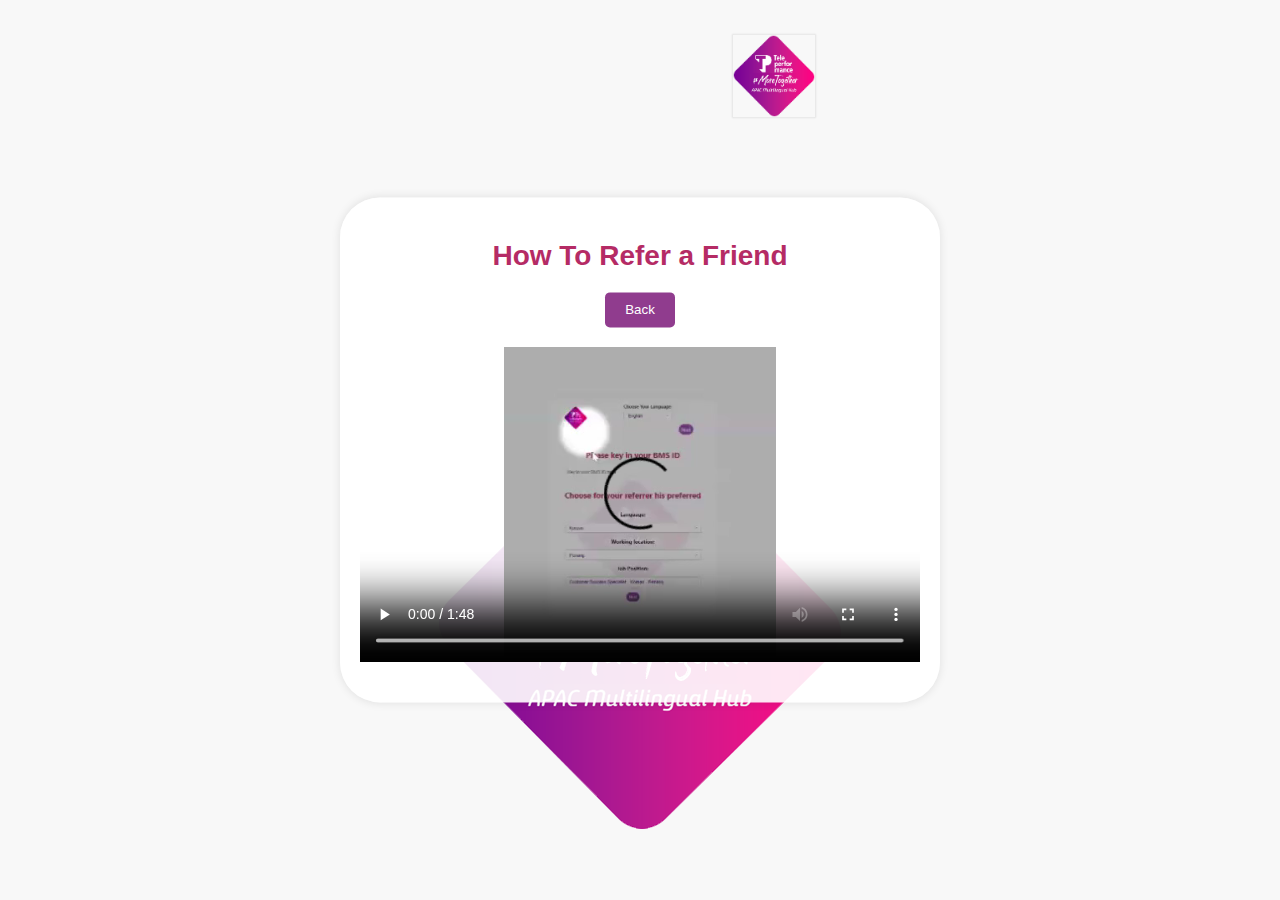
<file: HowtoVid.html>
<!DOCTYPE html>
<html lang="en">
<head>
    <meta charset="UTF-8">
    <meta name="viewport" content="width=device-width, initial-scale=1.0">
    <title>How To En Vid</title>
    <link rel="stylesheet" href="styles.css">
    <link rel="stylesheet" href="https://fonts.googleapis.com/icon?family=Material+Icons">
</head>
<body>

        <!-- Logo BG -->
        <div class="logo-container">
            <img src="TPLogo11.png" alt="Logo">
        </div>

        <div class="additional-logo">
            <img src="TPLogo11.png" alt="Additional Logo">
        </div>
  
        <div id="content">
            <h2>How To Refer a Friend</h2>

            <button class="go-back-btn" onclick="goBack()">
                <i class=" "> </i> Back
            </button>
            <div class="video-container">
                <video width="560" height="315" controls>
                    <source src="RAFEVER.mp4" type="video/mp4">
                    Your browser does not support the video tag.
                </video>
        </div>
    </div>

    <script>
        function goBack() {
            window.history.back();
        }
    </script>
    
</body>
</html>
</file>
<file: styles.css>
/* Dropdown styling */
.styled-dropdown {
    padding: 8px 15px;
    font-size: 16px;
    border: 1px solid #ccc;
    border-radius: 5px;
    background-color: #fff;
    color: #8a09aa;
    transition: all 0.3s ease;
    width: 100%;
    appearance: none; /* Remove default arrow */
    background-image: url('data:image/svg+xml;utf8,<svg fill="%23333" height="24" viewBox="0 0 24 24" width="24" xmlns="http://www.w3.org/2000/svg"><path d="M7 10l5 5 5-5z"/></svg>');
    background-repeat: no-repeat;
    background-position: right 10px center;
    background-size: 12px;
    cursor: pointer; /* Add pointer cursor */
}

/* Container hover effect */
.styled-dropdown:hover, .styled-dropdown:focus {
    background-color: #ffffff;
    padding: 10px;
    border-color: #fffcfc; /* Change border color on hover */
    height: auto;
    overflow: auto;
    opacity: 1; 
}

/* Dropdown options styling */
.styled-dropdown option {
    font-size: 18px; /* Increase font size for options */
    padding: 10px; /* Add padding for better spacing */
    background-color: #fff; /* Default background color for options */
    color: #030303; /* Default text color for options */
    transition: background-color 0.3s ease, color 0.3s ease; /* Smooth transition for option hover */
}

/* Styling for the options when hovered */
.styled-dropdown:hover option {
    background-color: #f5eef5; /* Custom background color for hovered option */
    color: #030303; /* Custom text color for hovered option */
    font-size: 20px; /* Increase font size when hovered */
}
/* Styling for the selected option */
.styled-dropdown option:checked {
    background-color: #b862b3; /* Custom background color for selected option */
    color: #000000; /* Custom text color for selected option */
    font-weight: bold; /* Make selected option bold */
}
/* Dropdown label styling */
.popup-content > div:not(.additional-logo) > label {
    display: block;
    margin-bottom: 5px;
    font-weight: bold;
    color: #333; /* Change label color */
}



/* Next button styling */
.popup-content button {
    padding: 10px 10px;
    background-color: #a458b7;
    color: white;
    border: none;
    border-radius: 50px;
    cursor: pointer;
    transition: background-color 0.3s ease;
}

.popup-content button:hover {
    background-color: #501c5c;
}

/* Body styling */
body {
    font-family: 'Segoe UI', Tahoma, Geneva, Verdana, sans-serif;
    background-color: #f8f8f8;
    margin: 0;
    padding: 0;
}


.popup-container {
    display: flex;
    justify-content: center;
    align-items: center;
    height: 100vh;
}

.popup-content {
    background-color: rgba(255, 255, 255, 0.9); /* Semi-transparent white background */
    padding: 50px 50px 50px 60px; /* Adjust padding to move content up */
    border-radius: 40px;
    box-shadow: 0 0 10px rgba(0, 0, 0, 0.1);
    position: relative; 
    text-align: center;
    display: flex;
    flex-direction: column; /* Set flex direction to column */
    justify-content: center; /* Center content vertically */
    align-items: center; 
}

h2 {
    color: #b52b65; /* Pinkish purple */
        font-size: 28px; /* Larger font size */
    margin-bottom: 20px;
    
}

label {
    display: block;
    margin-bottom: 10px;
    color: #666666;
    
}
/* Spacer class to create empty space */
.spacer {
    height: 20px; /* Adjust as needed */
}

/* Additional logo styling */
.additional-logo {
    display: flex;
    position: absolute;
    top: -130px; /* Adjust as needed */
    right: 300px; /* Adjust as needed */
    align-items: center;
    justify-content: center;
    transform: scale(0.2); /* Maintain the scale */
    padding: 5px; /* Adjust for desired spacing around the logo */
    background-color: transparent; /* Or any background color to create contrast */
    border-radius: 5px; /* Adjust to create rounded corners */
    box-shadow: 0 0 10px rgba(0, 0, 0, 0.1); /* Optional: Add a subtle shadow */
}

/* Dropdown styling */
.language-selection {
    position: absolute;
    top: 23px; /* Adjust to account for spacer height */
    left: calc(37% + 50px); /* Adjust as needed */
}

/* How To button container styling */
#how-to {
    position: absolute;
    top: 100px; /* Adjust to account for spacer height */
    left: calc(70% + 50px); /* Adjust as needed */
    display: inline-block;
}

/* Button styles */
.how-to-button1 {
    background-color: #903c8e;
    color: #fffcfc;
    border: none;
    border-radius: 5px;
    padding: 10px 20px;
    cursor: pointer;
    font-size: 16px;
    transition: background-color 0.3s ease;
}

.how-to-button1:hover {
    background-color: #a458b7;
}

/* General body styles */
body {
    margin: 0;
    padding-top: 60px; /* Adjust based on the height of your elements */
    overflow-x: hidden; /* Prevent horizontal overflow */
}

 
input {
    width: calc(100% - 20px); /* Subtract padding from width */
    padding: 12px;
    margin-bottom: 20px;
    border: 2px solid #f2f2f2; /* Light gray border */
    border-radius: 10px;
    font-size: 16px; /* Larger font size */
    transition: border-color 0.3s; /* Smooth border transition */
}
input:focus {
    outline: none; /* Remove default focus outline */
    border-color: #f02757; /* Hot pink border color on focus */
}

button {
    padding: 10px 20px;
    background-color: #903c8e; /* Deep purple */
    color: #ffffff;
    border: none;
    border-radius: 5px;
    cursor: pointer;
}

button:hover {
    background-color: #a458b7; /* Lighter purple on hover */
}

/* Add styles for the QR code container */
#qr-code {
    margin-top: 20px; /* Adjust spacing */
    text-align: center; /* Center QR code */
    position: relative; /* Position container for absolute positioning of logo */
}

/* Optional: Style for the generated QR code itself */
#qr-code canvas {
    width: 200px; /* Adjust the size of the QR code */
    height: auto;
    border: 1px solid #ccc; /* Add a border */
    border-radius: 5px; /* Add some border radius for rounded corners */
    box-shadow: 0 0 5px rgba(0, 0, 0, 0.1); /* Add a subtle shadow */
}

/* Add styles for the logo */
#qr-code img.logo {
    position: absolute; /* Position the logo relative to the container */
    top: 50%; /* Center the logo vertically */
    left: 50%; /* Center the logo horizontally */
    transform: translate(-50%, -50%); /* Center the logo precisely */
    max-width: 80px; /* Adjust the maximum width of the logo */
    max-height: 80px; /* Adjust the maximum height of the logo */
    z-index: 1; /* Ensure the logo appears above the QR code */
}

/* Add styles for the share buttons */
#share-button-whatsapp,
#share-button-line {
    margin-top: 20px; /* Adjust spacing */
    margin-bottom: 20px; /* Adjust spacing */
    padding: 10px 20px;
    background-color: #903c8e; /* Deep purple */
    color: #ffffff;
    border: none;
    border-radius: 5px;
    cursor: pointer;
}

#share-button-whatsapp:hover,
#share-button-line:hover {
    background-color: #a458b7; /* Lighter purple on hover */
}

/* Color hashtags */
.popup-content::before,
.popup-content::after {
    content: attr(data-content);
    color: #ff69b4; /* Hot pink */
    font-weight: bold; /* Make hashtags bold */
}
#picture-container {
    margin-top: 20px; /* Adjust spacing */
    text-align: center; /* Center the image */
    position: relative;
}
#picture-container img {
    width: 200px; /* Set the width to match the QR code size */
    height: 200px; /* Set the height to match the QR code size */
    border: 1px solid #ccc; /* Add a border for clarity */
    border-radius: 5px; /* Add border radius for rounded corners */
    box-shadow: 0 0 5px rgba(0, 0, 0, 0.1); /* Add a subtle shadow */
}

#custom-image {
    max-width: 200px; /* Adjust the maximum width of the image */
    max-height: 200px; /* Adjust the maximum height of the image */
}
/* CSS for logo container */
.logo-container {
    position: absolute;
    top: 50%;
    left: 50%;
    transform: translate(-50%, -50%);
    z-index: 1; /* Ensure the logo appears above other content */
}

.logo-container img {
    max-width: 100%; /* Make the logo responsive */
    height: auto;

}
/* Adjustments for other elements */
.popup-container {
    position: relative;  /* Ensure the logo container is positioned relative to this container */
    z-index: 1; /* Ensure other content appears above the logo */
}


  

/* Container for the whole page */
.container {
    width: 100%;
    max-width: 1200px;
    margin: 0 auto;
    padding: 20px;
}

 

/* Logo container */
.logo-container {
    position: absolute;
    top: 70%;
    left: 50%;
    transform: translate(-50%, -50%);
    z-index: 1; /* Ensure the logo appears above other content */
}

.logo-container img {
    max-width: 100%; /* Make the logo responsive */
    height: auto;
 
}

 
/* Content section */
#content {
    background-color: rgba(255, 255, 255, 0.9);
    padding: 20px;
    border-radius: 40px;
    box-shadow: 0 0 10px rgba(0, 0, 0, 0.1);
    text-align: center;
    position: relative;  /* Ensure the logo container is positioned relative to this container */
    z-index: 1; /* Ensure other content appears above the logo */
    position: absolute;
    top: 50%;
    left: 50%;
    transform: translate(-50%, -50%);
    z-index: 1; /* Ensure the logo appears above other content */
}

#content h2 {
    color: #b52b65;
    font-size: 28px;
    margin-bottom: 20px;
    position: relative;  /* Ensure the logo container is positioned relative to this container */
    z-index: 1; /* Ensure other content appears above the logo */
    
}

/* Video container styling */
.video-container {
    display: flex;
    justify-content: center;
    margin: 20px 0;
}

.video-container iframe {
    max-width: 100%;
    border: none;
}
 /* Media query for mobile responsiveness */

 
/* Media query for phones */
@me dia screen and (max-width: 600px) {
    /* Adjustments for logo */
    .additional-logo {
        position: absolute;
        top: 10px;
        left: 10px;
        transform: scale(0.1); /* Adjust for XXXXS size */
    }

    /* Adjustments for language selection */
    .language-selection {
        position: absolute;
        top: 10px;
        left: 100px; /* Adjust based on logo size and spacing */
        margin: 20px auto; /* Center on smaller screens */
        text-align: center; /* Center text */
    }

    /* Adjustments for How To button */
    #how-to {
        position: absolute;
        top: 10px;
        left: 200px; /* Adjust based on logo size and spacing */
        margin: 20px auto; /* Center on smaller screens */
        text-align: center; /* Center text */
    }

    .spacer {
        display: none; /* Hide spacers on smaller screens */
    }
}
</file>
